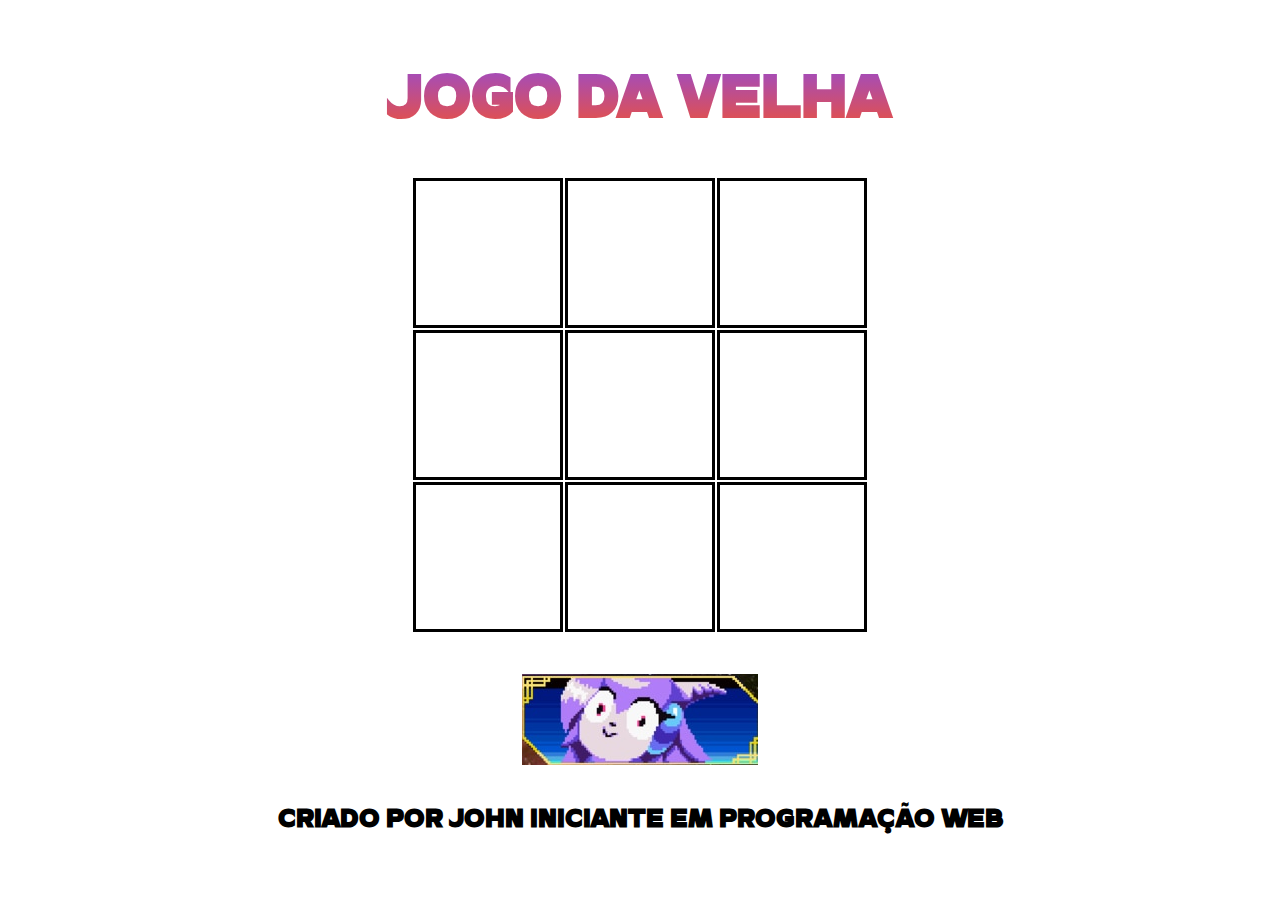
<file: A2.html>
<!DOCTYPE html>
<html lang="pt-br">
<head>
    <link rel="shortcut icon" href="https://media.istockphoto.com/id/185122660/pt/foto/x-vermelho.jpg?s=612x612&w=0&k=20&c=Z38i6IBDzUpZ2f2LszkR-Rto8UDH_IZ-4GIu56BuAvU=">
    <link rel="stylesheet" href="style.css">
    <meta charset="UTF-8">
    <meta name="viewport" content="width=device-width, initial-scale=1.0">
    <title>Jogo da veia</title>
</head>
<body>
    
    <h1>Jogo da Velha</h1>

    <audio autoplay loop>
        <source src="Team Fortress 2 Soundtrack _ More Gun (Version 1).mp3" type="audio/mp3">
    </audio>

    <div class="board" id="board">
        <div class="cell" onclick="cellCliked (0)"></div>
        <div class="cell" onclick="cellCliked (1)"></div>
        <div class="cell" onclick="cellCliked (2)"></div>
        <div class="cell" onclick="cellCliked (3)"></div>
        <div class="cell" onclick="cellCliked (4)"></div>
        <div class="cell" onclick="cellCliked (5)"></div>
        <div class="cell" onclick="cellCliked (6)"></div>
        <div class="cell" onclick="cellCliked (7)"></div>
        <div class="cell" onclick="cellCliked (8)"></div>
    </div>

    <script>
        let currentPlayer = 'X';
        let board = ['','','','','','','','',''];

        function cellCliked(index) {
            if (board[index] === ''){
                board[index] = currentPlayer;
                document.getElementById('board').children[index].innerHTML = currentPlayer;
                checkWinner();
                currentPlayer = currentPlayer === 'X' ? 'O' : 'X';
            }
        }

        function checkWinner (){
            const winConditions = [
                [0, 1, 2], [3, 4, 5], [6, 7, 8], [0, 3, 6], [1, 4, 7], [2, 5, 8], [0, 4, 8], [2, 4, 6]
            ];

            for (let condition of winConditions) {
                const [a, b, c] = condition;
                if (board[a] !== '' && board[a] === board[b] && board[a] === board [c]) {
                    alert(`JOGADOR ${board[a]} VENCEU!!!`);
                    resetBoard();
                    return;
                }
            }

            if (!board.includes('')) {
                alert('EMPATE');
                resetBoard();
                
            }
        }

        function resetBoard() {
            currentPlayer = 'X';
            board = ['', '', '', '', '', '', '', '', ''];
            for (let i = 0; i < 9; i++) {
                document.getElementById('board').children[i].innerText = '';
            }
        }

    </script>

    <footer>
        <br><img src="download_1 (1).png">
        <h2>Criado Por John iniciante em programação web</h2>
    
    </footer>
</body>
</html>
</file>
<file: style.css>
@font-face {
    font-family: isu;
    src: url(Comixo-Regular.otf);
}

@font-face {
    font-family:plr;
    src: url(Universal\ Serif.ttf);
}

.board {
    display: grid;
    grid-template-columns: repeat(3, 150px);
    grid-template-rows: repeat(3, 150px);
    gap: 2px;
    justify-content:center;
    
}

.cell {
    border: 3px solid rgb(0, 0, 0);
    display: flex;
    justify-content: center;
    align-items: center;
    font-size: 120px;
    cursor: pointer;
    font-family:plr;
    background: linear-gradient(to bottom, rgb(141, 243, 110),
    rgb(248, 159, 159));
    background-position: center;
    background-clip: text;
    -webkit-background-clip: text;
    -webkit-text-fill-color: transparent;
}

body{
    align-items: center;
    text-align: center;
    font-family: isu;
    font-size: 35px;
    background: url(https://i.pinimg.com/originals/95/7b/cc/957bccfabd8a2c4092f7033a0e4ffe39.gif);
    background-repeat: no-repeat;
    background-size: cover;
}

h1{
    background: linear-gradient(to bottom, rgb(136, 74, 236),
    rgb(235, 81, 61));
    background-clip: text;
    -webkit-background-clip: text;
    -webkit-text-fill-color: transparent;
}

h2{
    font-size: 30px;
}
</file>
